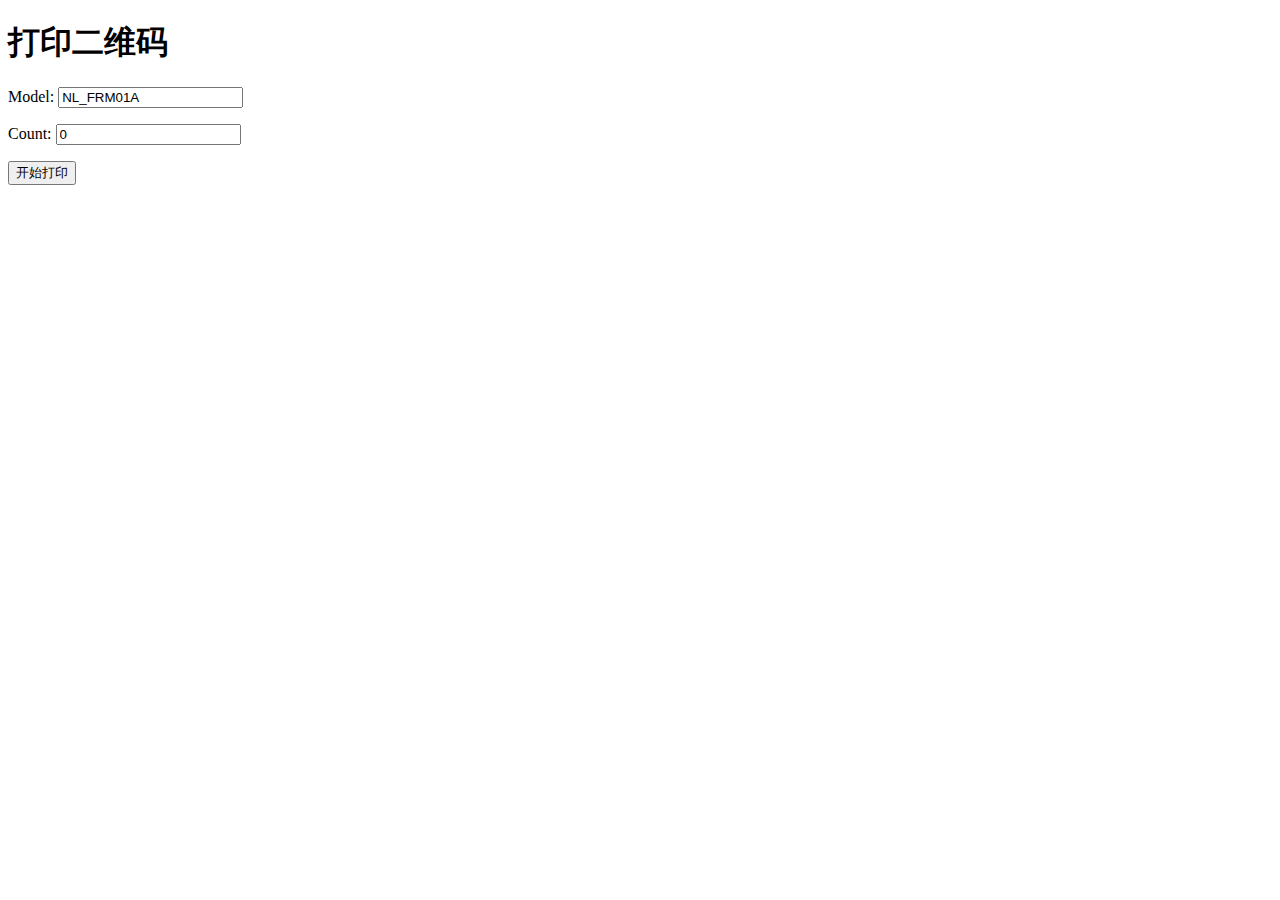
<file: src/main/resources/templates/index.html>
<!DOCTYPE HTML>
<html xmlns:th="http://www.thymeleaf.org">
<head>
    <title>Getting Started: Handling Form Submission</title>
    <meta http-equiv="Content-Type" content="text/html; charset=UTF-8" />
</head>
<body>
<h1>打印二维码</h1>
<form action="/deviceDetailInfo/print" method="post">
    <p>Model: <input type="text" name="model" value="NL_FRM01A"/></p>
    <p>Count: <input type="text" name="count" value="0"/></p>
    <p><input type="submit" value="开始打印" /></p>
</form>
</body>
</html>
</file>
